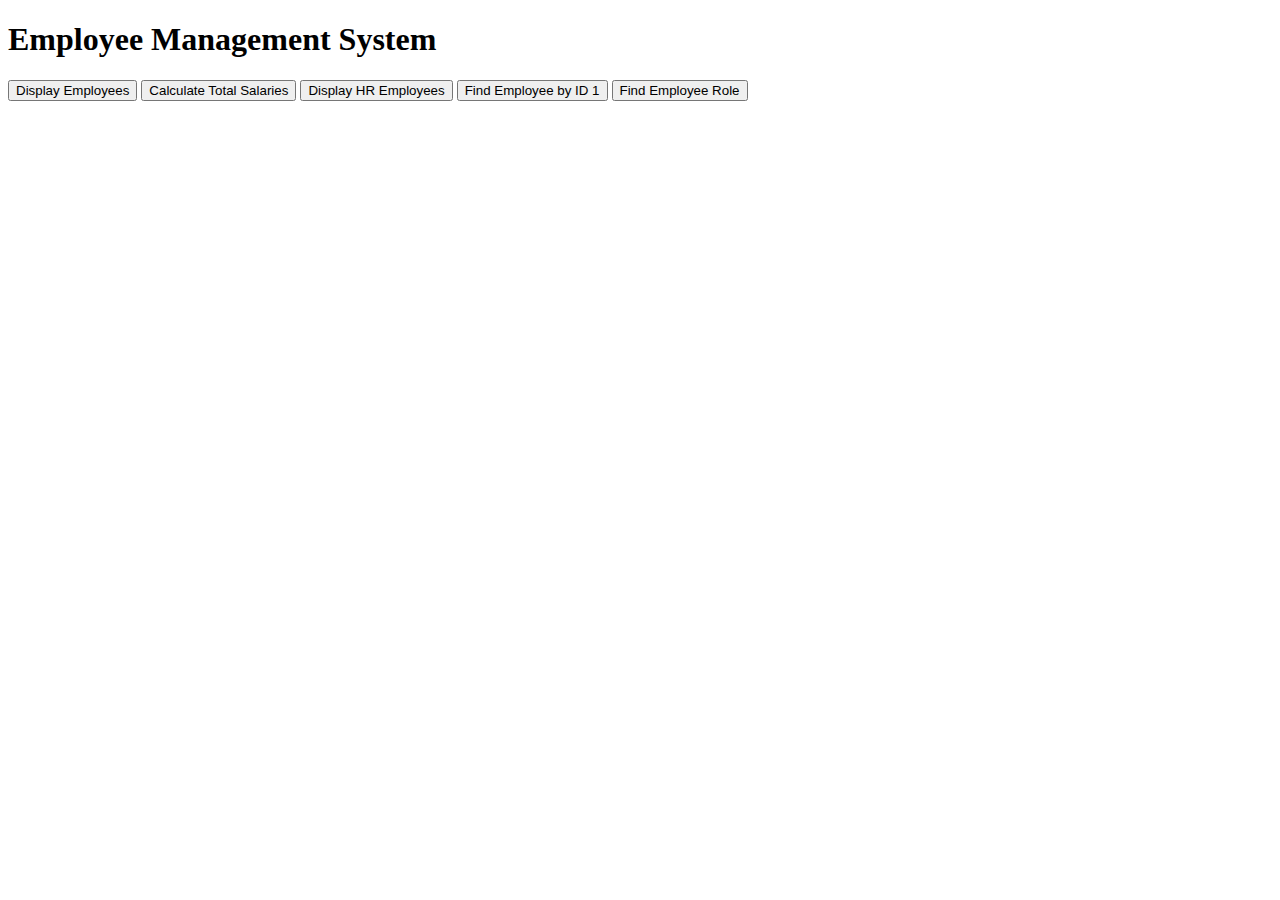
<file: IntroHtml_CSS_JavScript/Mod3/index.html>
<!DOCTYPE html>
<html>
  <head>
    <title>Employee Management System</title>
  </head>
  <body>
    <h1>Employee Management System</h1>

    <div>
      <button onclick="displayEmployees()">Display Employees</button>
      <button onclick="calculateTotalSalaries()">
        Calculate Total Salaries
      </button>
      <button onclick="displayHREmployees()">Display HR Employees</button>
      <button onclick="findEmployeeById(1)">Find Employee by ID 1</button>
      <button onclick="findEmployeeRole('Recruiter')">
        Find Employee Role
      </button>
    </div>

    <div id="employeesDetails"></div>
    <script src="./employee_details.js"></script>
  </body>
</html>
</file>
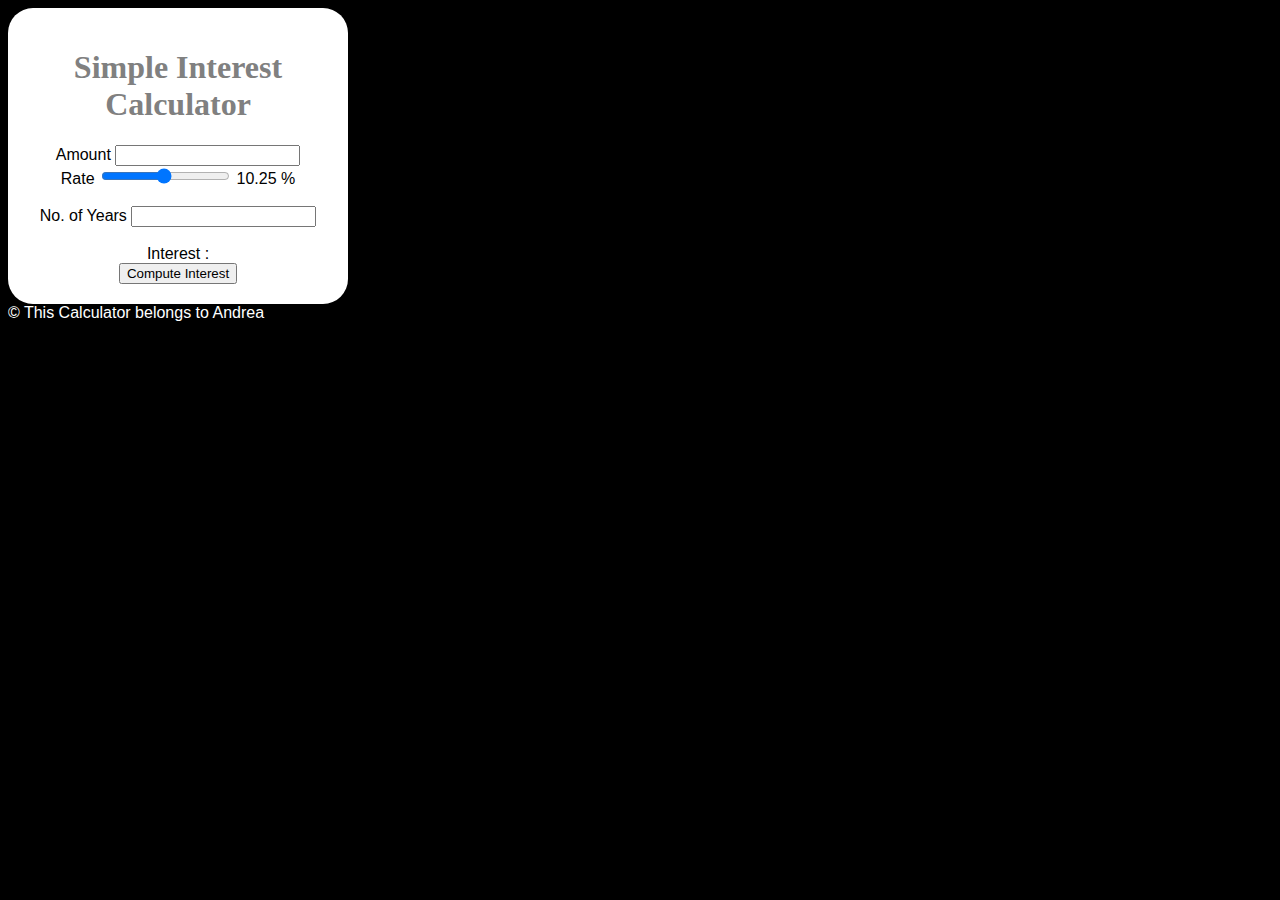
<file: IntroHtml_CSS_JavScript/Mod3/calculator/vftvk-Simple-Interest-Calculator-master/index.html>
<!DOCTYPE html>
<html>
  <head>
    <title>Simple Interest Calculator</title>
    <script src="script.js"></script>
    <link rel="stylesheet" href="style.css" />
  </head>
  <body>
    <div class="maindiv">
      <h1>Simple Interest Calculator</h1>

      Amount <input type="number" id="principal" /> <br />
      Rate
      <input
        type="range"
        id="rate"
        min="1"
        max="20"
        value="10.25"
        step="0.25"
        onchange="updateRate()"
      />
      <span id="rate_val"> 10.25 </span>% <br />
      <br />
      No. of Years <input type="number" id="years" list="all_years" />
      <datalist id="all_years">
        <option value="1">1</option>
        <option value="2">2</option>
        <!-- Fill in the rest of the values -->
      </datalist>
      <br />
      <br />
      Interest : <span id="result"></span><br />

      <button onclick="compute()">Compute Interest</button>
      <span id="result"></span>
    </div>
    <footer>&#169; This Calculator belongs to Andrea</footer>
  </body>
</html>
</file>
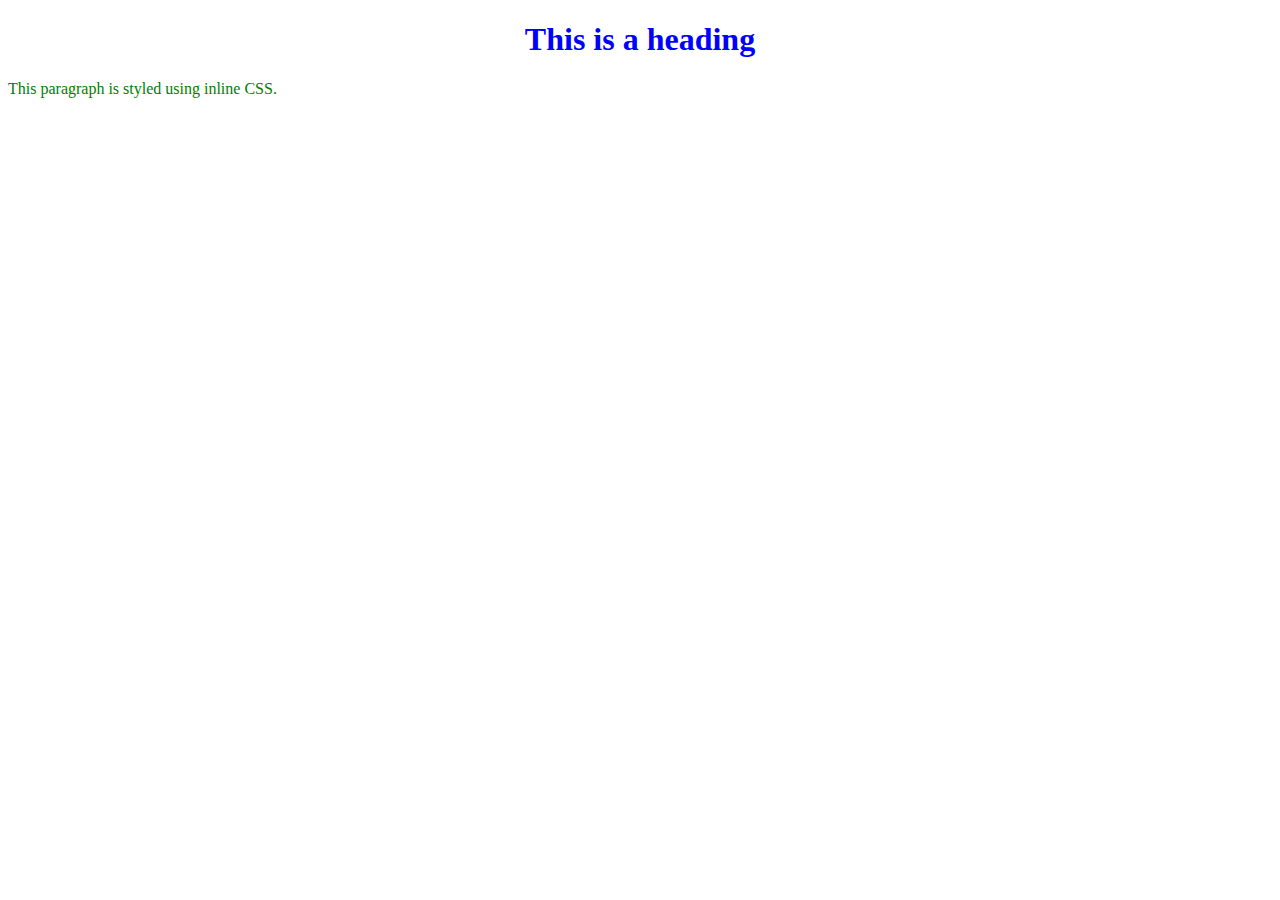
<file: IntroHtml_CSS_JavScript/inline-css.html>
<!DOCTYPE html>
<html lang="en">
  <head>
    <meta charset="UTF-8" />
    <meta name="viewport" content="width=device-width, initial-scale=1.0" />
    <title>Inline CSS Example</title>
  </head>
  <body>
    <h1 style="color: blue; text-align: center">This is a heading</h1>
    <p style="font-sixe: 18px; color: green">
      This paragraph is styled using inline CSS.
    </p>
  </body>
</html>
</file>
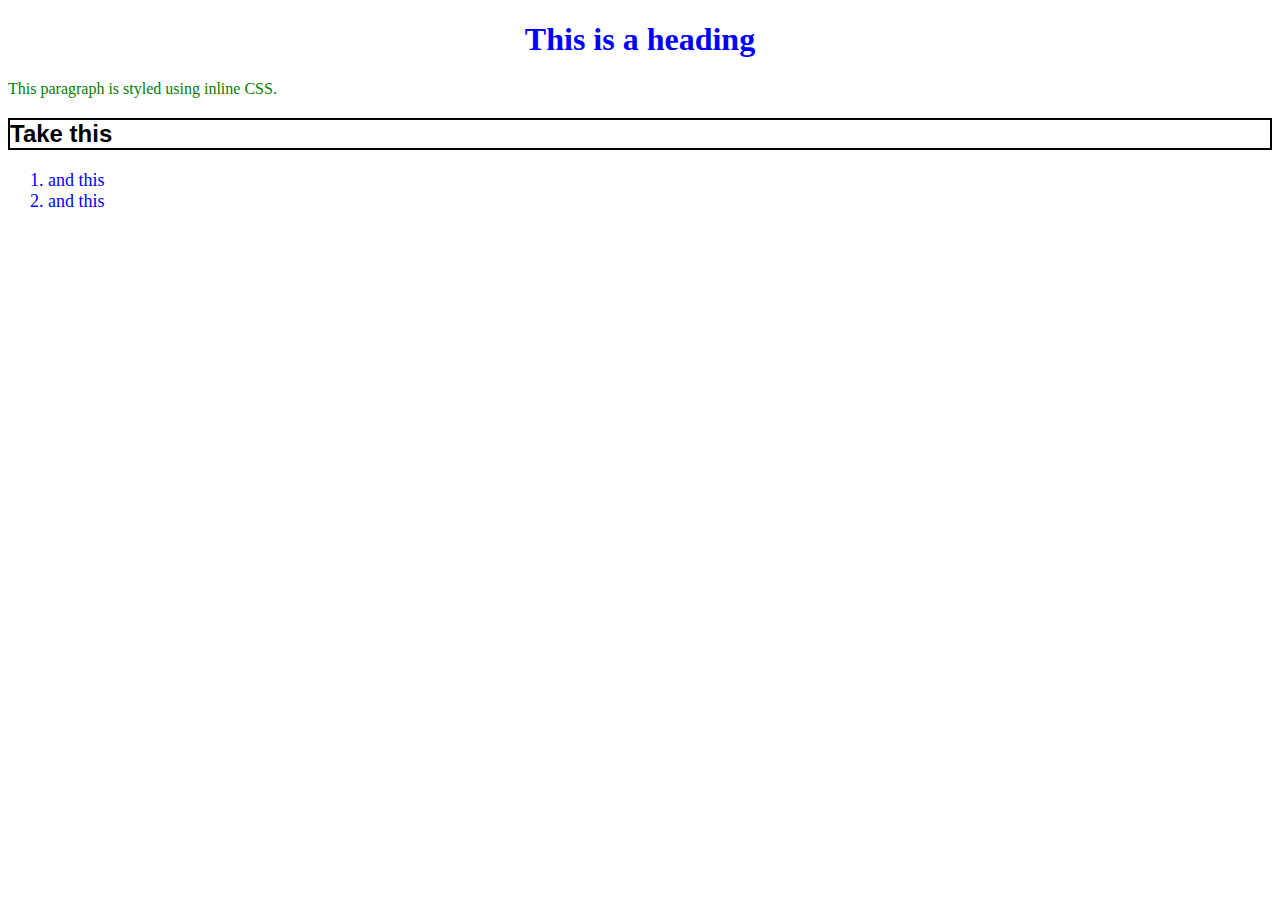
<file: IntroHtml_CSS_JavScript/internal-css.html>
<!DOCTYPE html>
<html lang="en">
  <head>
    <meta charset="UTF-8" />
    <meta name="viewport" content="width=device-width, initial-scale=1.0" />
    <title>Internal CSS Example</title>
    <style>
      h2 {
        font-family: Verdana, sans-serif;
        border: 2px solid;
      }

      ol,
      li {
        font-size: 18px;
        color: blue;
      }
    </style>
  </head>
  <body>
    <h1 style="color: blue; text-align: center">This is a heading</h1>
    <p style="font-sixe: 18px; color: green">
      This paragraph is styled using inline CSS.
    </p>
    <h2>Take this</h2>
    <ol>
      <li>and this</li>
      <li>and this</li>
    </ol>
  </body>
</html>
</file>
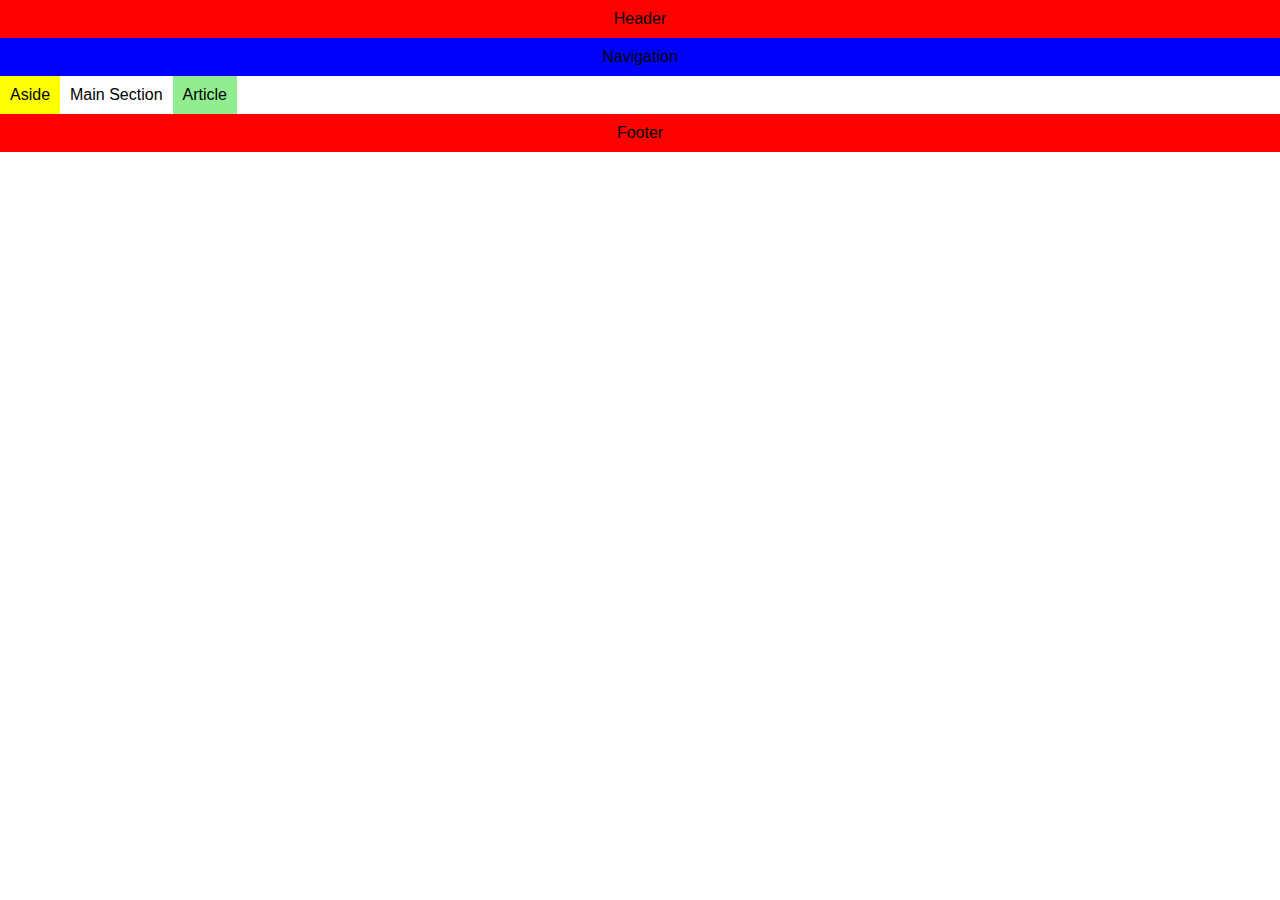
<file: IntroHtml_CSS_JavScript/startercode.html>
<!DOCTYPE html>
<html lang="en">
  <head>
    <meta charset="UTF-8" />
    <meta name="viewport" content="width=device-width, initial-scale=1.0" />
    <title>Basic Layout</title>
    <style>
      body {
        margin: 0;
        font-family: Arial, sans-serif;
      }
      header,
      footer {
        background-color: red;
        text-align: center;
        padding: 10px;
      }
      nav {
        background-color: blue;
        padding: 10px;
        text-align: center;
      }
      section {
        background-color: white;
        padding: 10px;
      }
      aside {
        background-color: yellow;
        padding: 10px;
      }
      article {
        background-color: lightgreen;
        padding: 10px;
      }
      .container {
        display: flex;
        flex-direction: column;
      }
      .row {
        display: flex;
      }
    </style>
  </head>
  <body>
    <header>Header</header>
    <nav>Navigation</nav>
    <div class="container">
      <div class="row">
        <aside>Aside</aside>
        <section>Main Section</section>
        <article>Article</article>
      </div>
    </div>
    <footer>Footer</footer>
  </body>
</html>
</file>
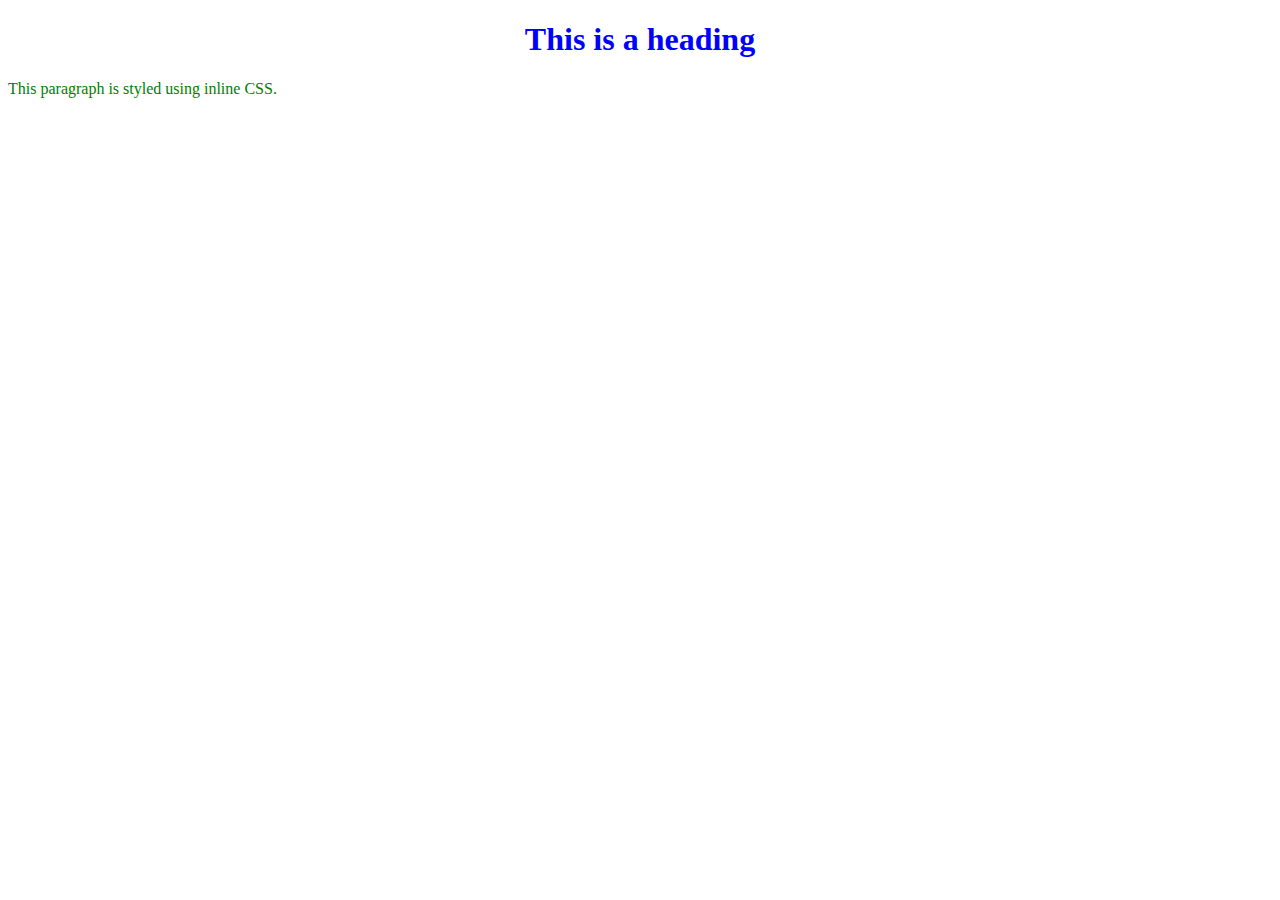
<file: IntroHtml_CSS_JavScript/Mod1&2/inline-css.html>
<!DOCTYPE html>
<html lang="en">
  <head>
    <meta charset="UTF-8" />
    <meta name="viewport" content="width=device-width, initial-scale=1.0" />
    <title>Inline CSS Example</title>
  </head>
  <body>
    <h1 style="color: blue; text-align: center">This is a heading</h1>
    <p style="font-sixe: 18px; color: green">
      This paragraph is styled using inline CSS.
    </p>
  </body>
</html>
</file>
<file: IntroHtml_CSS_JavScript/Mod3/calculator/vftvk-Simple-Interest-Calculator-master/style.css>
body {
  background-color: black;
  font-family: arial;
  color: white;
}

h1 {
  color: grey;
  font-family: Verdana;
}

.maindiv {
  background-color: white;
  color: black;
  width: 300px;
  padding: 20px;
  border-radius: 25px;
  text-align: center;
}
</file>
